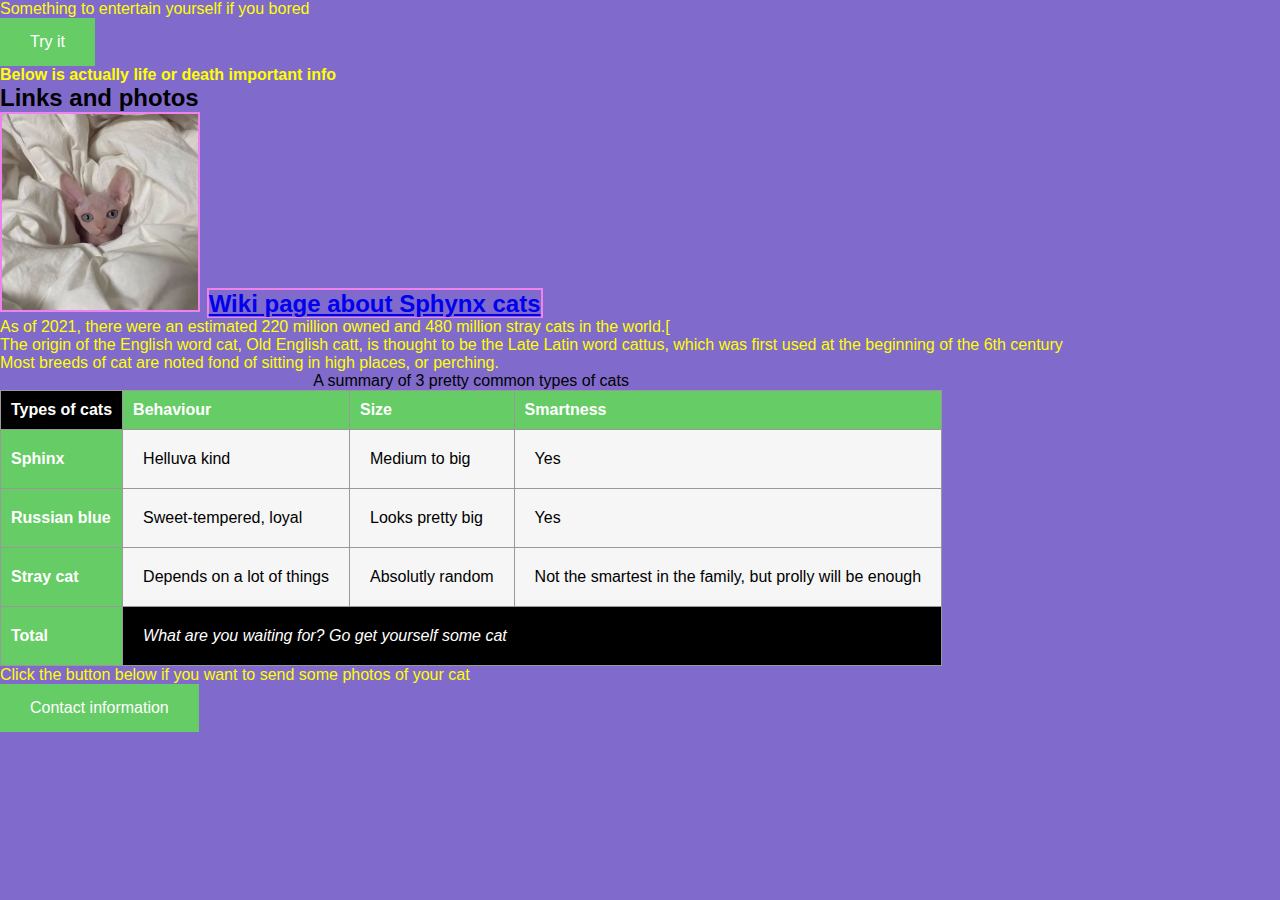
<file: index.html>
<!DOCTYPE html>
<html lang="en-UK">
<title>Default page</title>
<head>
  <meta charset="utf-8">
  <meta name="viewport" content="width=device-width, initial-scale=1.0">
  <meta name="author" content="Vladimir Pontak">
  <meta http-equiv="refresh" content="30">
  <title>Yet another site about cats</title>
  <link rel="stylesheet" href="styles.css">
  <link rel="icon" type="image/icon" href="images/favicon.ico">
 <!-- Simple button script from W3-->
 <script>
    function myFunction() {
      document.getElementById("Simple_button").innerHTML = "Well, you had to try, right mate?:)";
    }
    </script>
</head>
<body>
  <p id="Simple_button">Something to entertain yourself if you bored</p>
<button type="button" onclick="myFunction()">Try it</button>
  <header>
  <h1>Below is actually life or death important info</h1>
  <!-- Next block defines paragraphs and their style -->
  <h2>Links and photos</p>
  <img class="picture" style="border:2px solid Violet;" src="/images/Sphynx_Xitten.jpg" style="width:100%; "alt="Something went wrong">
  <a style="border:2px solid Violet;" href="https://en.wikipedia.org/wiki/Sphynx_cat" target="_blank">Wiki page about Sphynx cats</a>
</header>
  <!-- Next block was taken from my old learning project about selenium-->
  <div class="news">
    <div class="title">
      <p class="title_text">As of 2021, there were an estimated 220 million owned and 480 million stray cats in the world.[</p>
  <!-- it was long time ago though -->
    </div>
    <div class="text_block">
      <p class="first">The origin of the English word cat, Old English catt, is thought to be the Late Latin word cattus, which was first used at the beginning of the 6th century</p>
      <p class="second">Most breeds of cat are noted fond of sitting in high places, or perching.</p>
    </div>
  </div>
  <head>
    <table>
      <caption>A summary of 3 pretty common types of cats</caption>
      <thead>
        <tr>
          <th class="primary" scope="col">Types of cats</th>
          <th scope="col">Behaviour</th>
          <th scope="col">Size</th>
          <th scope="col">Smartness</th>
        </tr>
      </thead>
      <tbody>
        <tr>
          <th scope="row">Sphinx</th>
          <td>Helluva kind</td>
          <td>Medium to big</td>
          <td>Yes</td>
        </tr>
        <tr>
          <th scope="row">Russian blue</th>
          <td>Sweet-tempered, loyal</td>
          <td>Looks pretty big</td>
          <td>Yes</td>
        </tr>
        <tr>
          <th scope="row">Stray cat</th>
          <td>Depends on a lot of things</td>
          <td>Absolutly random</td>
          <td>Not the smartest in the family, but prolly will be enough</td>
        </tr>
      </tbody>
      <tfoot>
        <tr>
          <th>Total</th>
          <td colspan="4"><i>What are you waiting for? Go get yourself some cat</i></td>
        </tr>
      </tfoot>
    </table>
    <p>Click the button below if you want to send some photos of your cat</p>
  <button onclick="document.location='Contact_information.html'">Contact information</button>
</body>
</html>
</file>
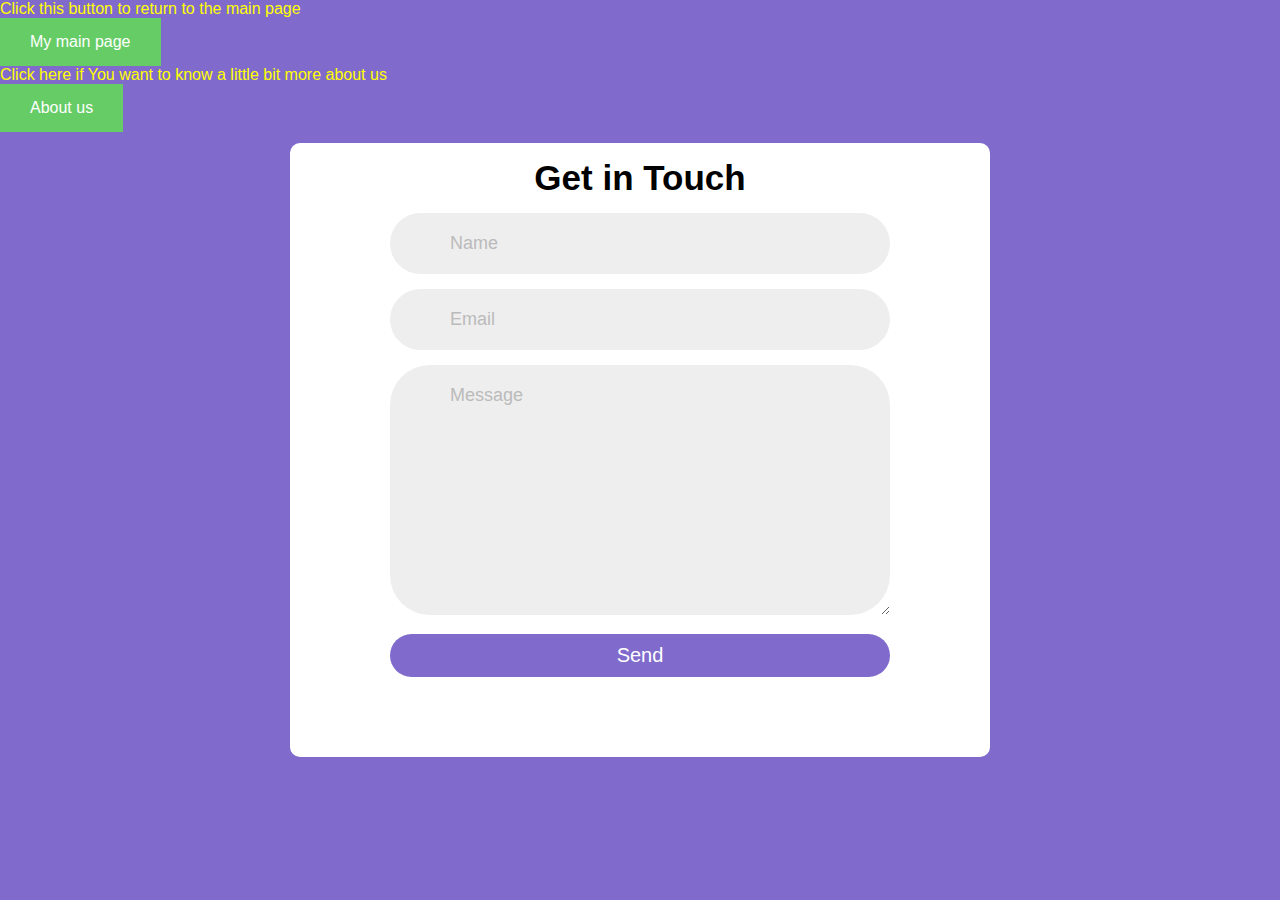
<file: Contact_information.html>
<!DOCTYPE html>
<html lang="en-UK">
<title>Contact information</title>
<head>
    <meta charset="utf-8">
    <meta name="viewport" content="width=device-width, initial-scale=1.0">
    <meta name="author" content="Vladimir Pontak">
    <meta http-equiv="refresh" content="30">
    <title>Contact us if you want to give us a story of your beloved cat</title>
    <link rel="stylesheet" href="styles.css">
    <link rel="icon" type="image/icon" href="images/favicon.ico">
</head>
<body>
<p>Click this button to return to the main page</p>    
 <button onclick="document.location='index.html'">My main page</button>    
<p>Click here if You want to know a little bit more about us</p>    
<button onclick="document.location='About.html'">About us</button>
  <div class="container">
    <div class="box">
        <h3>Get in Touch</h3>
        <div class="name">
            <i class="fas fa-user"></i>
            <input type="text" placeholder="Name" id="name">
        </div>
        <div class="email">
            <i class="fas fa-envelope"></i>
            <input type="text" placeholder="Email" id="email">
        </div>
        <div class="message-box">
            <textarea id="msg" cols="30" rows="10" placeholder="Message"></textarea>
        </div>
        <div class="button">
            <button id="send" onclick="message()">Send</button>
        </div>
        <div class="message">
            <div class="success" id="success">Your Message Successfully Sent!</div>
            <div class="danger" id="danger">Fields Can't be Empty!</div>
        </div>
    </div>
</div>
</div>   
<script src="main.js"></script> 
</body>
</html>
</file>
<file: styles.css>
body {
    background-color: blueviolet;
  }
  h1 {
    color: yellow;
    font-size: medium;
  }
  p {
    color: yellow;
  }
  button {
    background-color: #6c6; 
    border: none;
    color: white;
    padding: 15px 30px;
    text-align: center;
    text-decoration: none;
    display: inline-block;
    font-size: 16px;
  }
  .picture  {
    width:100%;
    max-width:200px;
}
*{
  margin: 0;
  padding: 0;
  box-sizing: border-box;
  font-family: 'Poppins',sans-serif;
}
body{
  background-color: #806bcd;
}
.container{
  width: 700px;
  height: auto;
  background-color: #fff;
  border-radius: 10px;
  position: absolute;
  top: 50%;
  left: 50%;
  transform: translate(-50%,-50%);
  display: flex;
  justify-content: center;
}
.box{
  width: 500px;
  height: auto;
  display: flex;
  flex-direction: column;
  justify-content: center;
  align-items: center;
}
h3{
  font-size: 35px;
  margin: 15px;
}
.name{
  width: 100%;
  position: relative;
  margin-bottom: 15px;
}
.name i{
  position: absolute;
  top: 50%;
  left: 30px;
  transform: translateY(-50%);
  font-size: 20px;
  color: #bbb;
}
.name input{
  width: 100%;
  padding: 20px 60px;
  border: none;
  outline: none;
  font-size: 18px;
  background-color: #eee;
  border-radius: 40px;
}
.name input::placeholder{
  color: #bbb;
  font-weight: 500;
}
.email{
  width: 100%;
  position: relative;
  margin-bottom: 15px;
}
.email i{
  position: absolute;
  top: 50%;
  left: 30px;
  transform: translateY(-50%);
  font-size: 20px;
  color: #bbb;
}
.email input{
  width: 100%;
  padding: 20px 60px;
  border: none;
  outline: none;
  font-size: 18px;
  background-color: #eee;
  border-radius: 40px;
}
.email input::placeholder{
  color: #bbb;
  font-weight: 500;
}
.message-box{
  width: 100%;
  position: relative;
  margin-bottom: 15px;
}
.message-box i{
  position: absolute;
  top: 50%;
  left: 30px;
  transform: translateY(-50%);
  font-size: 20px;
  color: #bbb;
}
.message-box textarea{
  width: 100%;
  padding: 20px 60px;
  border: none;
  outline: none;
  font-size: 18px;
  background-color: #eee;
  border-radius: 40px;
}
.message-box textarea::placeholder{
  color: #bbb;
  font-weight: 500;
}

.button{
  width: 100%;
  cursor: pointer;
  margin-bottom: 20px;
}
.button button{
  width: 100%;
  padding: 10px;
  font-size: 20px;
  color: #fff;
  background-color: #806bcd;
  border: none;
  outline: none;
  border-radius: 40px;
  cursor: pointer;
}
.message{
  width: 100%;
  position: relative;
  margin-bottom: 60px;
  display: flex;
  justify-content: center;
}
.message .success{
  font-size: 20px;
  color: green;
  position: absolute;
  animation: buttons .3s linear;
  display: none;
}
.message .danger{
  font-size: 20px;
  color: red;
  position: absolute;
  transition: .3s;
  animation: buttons .3s linear;
  display: none;
}
@keyframes buttons{
  0%{
      transform: scale(0.1);
  }
  50%{
      transform: scale(0.5);
  }
  100%{
      transform: scale(1);
  }
}
@media screen and (max-width: 650px) {
  .column {
    width: 100%;
    display: block;
  }
}
* {
  margin:0;
  padding:0;
  overflow-x: hidden;
}

html {
  scroll-behaviour: smooth;
}

:root {
  --navbar-height: 59px;
}
.logo {
  width: 20%;
  display: flex;
  justify-content: center;
  align-items: center;
}

.logo img {
  width: 33%;
  border: 2px solid white;
  border-radius: 50px;
}

.navbar {
  display: flex;
  align-items: center;
  justify-content: center;
  position: sticky;
  top: 0;
  cursor: pointer;
}

.nav-list {
  width: 70%;
  display: flex; 
}

.nav-list li {

  list-style: none;
  padding: 2px 6px;
}

.nav-list li a {

  text-decoration: none;
  color: white;
}

.nav-list li a:hover {
  color: grey;
}

.rightNav {
  width: 50;
  text-align: right;
}

#search {
  padding: 5px;
  font-size: 17px;
  border: 2px solid grey;
  border-radius: 9px;
}

.background {
  background: grey;
  background-blend-mode: darken;
  background-size: cover;
}

.firstsection {
  height: 100vh;
}

.box-main {
  display: flex;
  justify-content: center;
  align-items: center;
  color: white;
  max-width: 50%;
  margin: auto;
  height: 80%;
}

.firstHalf {
  width: 75%;
  display: flex;
  flex-direction: column; 
  justify-content: center
}

.firstHalf img {
  display: flex;
  border-radius: 9050px;
}

.text-big {
  font-family: 'Piazzolla', serif;
  font-weight: bold;
  font-size: 41px;
  text-align: center;
}

.text-small {
  font-family: 'Sansita Swashed', cursive;
  font-size: 18px;
  text-align: center;
}

#service {
  margin: 34px;
  display: flex;
}

#service .box {
  padding: 100px;
  margin: 3px 6px;
  border-radius: 28px;
}

#service .box img {
  margin-top: 10px;
  height: 150px;
  margin: auto;
  display: block;
  border-radius: 200px;
}

#service .box p {

  font-family: sans-serif;
  text-align: center;
}

#services {
  margin: 34px;
  display: flex;
}

#services .box {

  padding: 100px;
  margin: 3px 6px;
  border-radius: 28px;
}

#services .box img {
  margin-top: 10px;
  height: 150px;
  margin: auto;
  display: block;
  border-radius: 100px;
}

#services .box p {

  font-family: sans-serif;
  text-align: center;
}

.btn {
  padding: 8px 20px;
  margin: 7px 0;
  border: 2px solid white;
  border-radius: 8px;
  background: none;
  color: white;
  cursor: pointer;
}

.btn-sm {
  padding: 6px 10px;
  vertical-align: middle;
}

.center {
  text-align: center;
}

.text-footer {
  text-align: center;
  padding: 10px 0;
  font-family: 'Ubuntu', sans-serif;
  display: flex;
  justify-content: center;
}
@media screen and (max-width: 650px) {
.column {
width: 100%;
display: block;
}
}
table {
  text-align: left;
  position: relative;
  border-collapse: collapse; 
  background-color: #f6f6f6;
}/* Spacing */
td, th {
  border: 1px solid #999;
  padding: 20px;
}
th {
  background: #6c6;
  color: white;
  border-radius: 0;
  position: sticky;
  top: 0;
  padding: 10px;
}
.primary{
  background-color: #000000
}

tfoot > tr  {
  background: black;
  color: white;
}
tbody > tr:hover {
  background-color: #ffc107;
}
</file>
